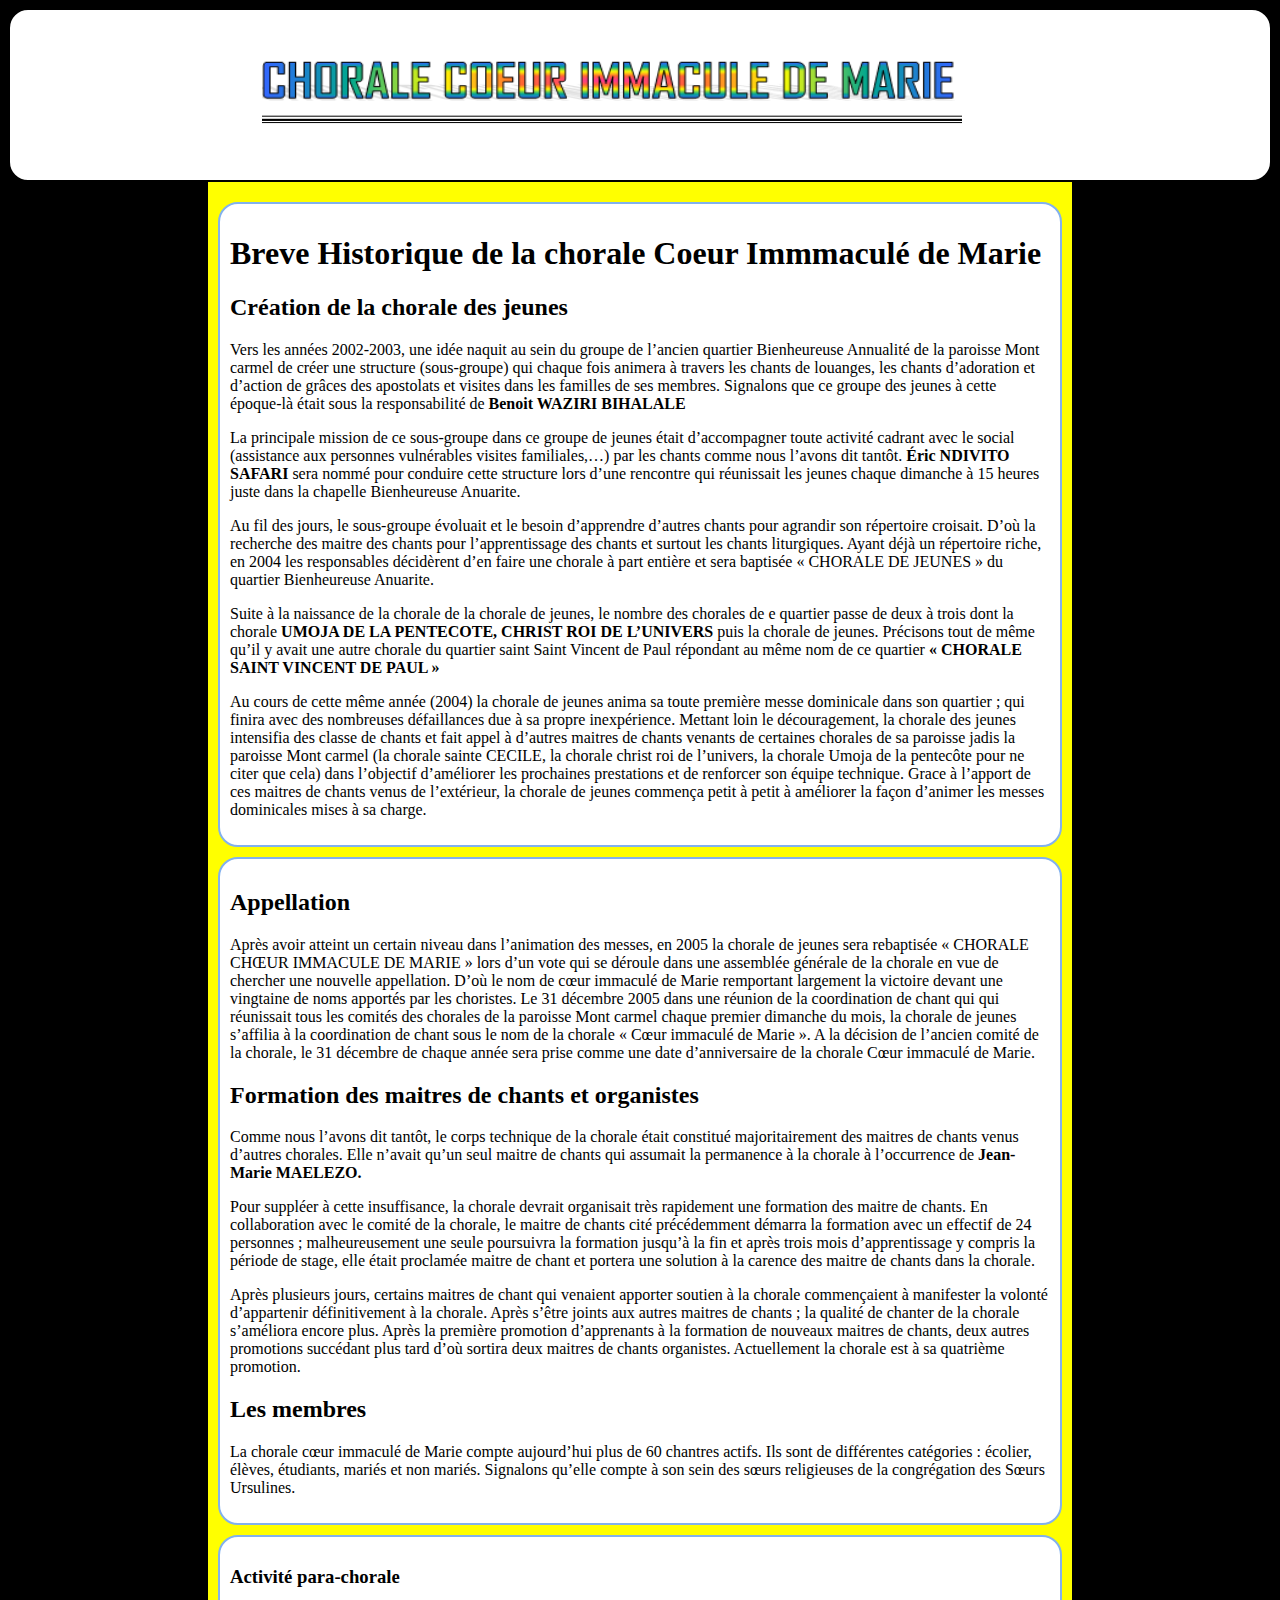
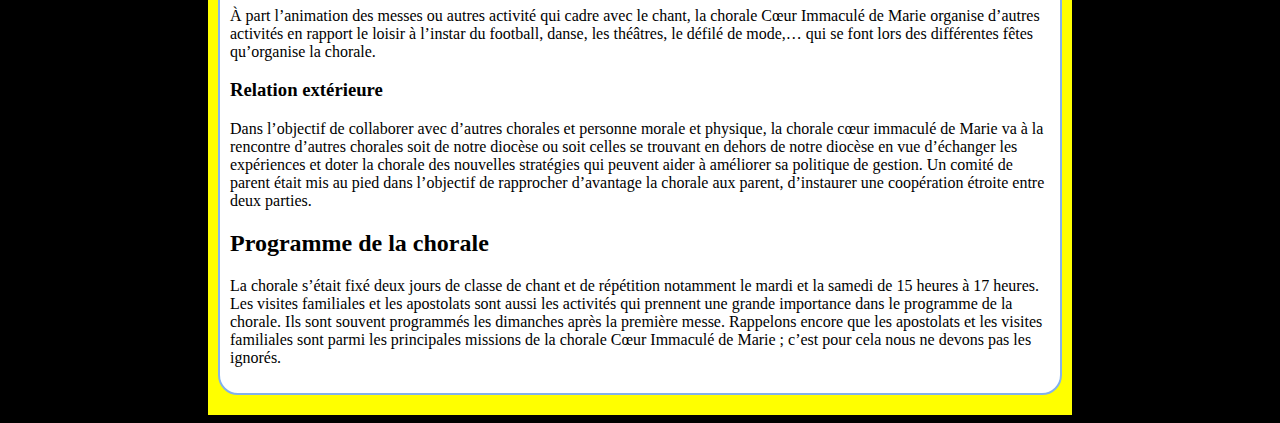
<file: About.html>
<!DOCTYPE html>
<html lang="en">
<head>
    <meta charset="UTF-8">
    <meta name="viewport" content="width=device-width, initial-scale=1.0">
    <title>Document</title>
    <link rel="stylesheet" href="About.css">
</head>
<header> <img src="images/logo-droit.png" width="700px" height="150px" alt=""></header>
<body>
    <div id="About-container">
    <div class="para">
    <h1>Breve Historique de la chorale Coeur Immmaculé de Marie</h1>
    <h2>Création de la chorale des jeunes</h2>
    <p>Vers les années 2002-2003, une idée naquit au sein du groupe de l’ancien quartier Bienheureuse Annualité de la paroisse Mont carmel de créer une structure (sous-groupe) qui chaque fois animera à travers les chants de louanges, les chants d’adoration et d’action de grâces des apostolats et visites dans les familles de ses membres. Signalons que ce groupe des jeunes à cette époque-là était sous la responsabilité de <strong>Benoit WAZIRI BIHALALE</strong></p>
    <p>La principale mission de ce sous-groupe dans ce groupe de jeunes  était d’accompagner toute activité cadrant avec le social (assistance aux personnes vulnérables visites familiales,…) par les chants comme nous l’avons dit tantôt. <strong>Éric NDIVITO SAFARI</strong> sera nommé pour conduire cette structure lors d’une rencontre qui réunissait les jeunes chaque dimanche à 15 heures juste dans la chapelle Bienheureuse Anuarite.</p>
    <p>Au fil des jours, le sous-groupe évoluait et le besoin d’apprendre d’autres chants pour agrandir son répertoire croisait. D’où la recherche des maitre des chants pour l’apprentissage des chants et surtout les chants liturgiques. Ayant déjà un répertoire riche, en 2004 les responsables décidèrent d’en faire une chorale à part entière et sera baptisée « CHORALE DE JEUNES » du quartier Bienheureuse Anuarite.</p>
    <p>Suite à la naissance de la chorale de la chorale de jeunes, le nombre des chorales de e quartier passe de deux à trois dont la chorale <strong>UMOJA DE LA PENTECOTE, CHRIST ROI DE L’UNIVERS</strong> puis la chorale de jeunes. Précisons tout de même qu’il y avait une autre chorale du quartier saint Saint Vincent de Paul répondant au même nom de ce quartier <strong>« CHORALE SAINT VINCENT DE PAUL »</strong></p>
    <p>Au cours de cette même année (2004) la chorale de jeunes anima sa toute première messe dominicale dans son quartier ; qui finira avec des nombreuses défaillances due à sa propre inexpérience. Mettant loin le découragement, la chorale des jeunes intensifia des classe de chants et fait appel à d’autres maitres de chants venants de certaines chorales de sa paroisse jadis la paroisse Mont carmel (la chorale sainte CECILE, la chorale christ roi de l’univers, la chorale Umoja de la pentecôte pour ne citer que cela) dans l’objectif d’améliorer les prochaines prestations et de renforcer son équipe technique. Grace à l’apport de ces maitres de chants venus de l’extérieur, la chorale de jeunes commença petit à petit à améliorer la façon d’animer les messes dominicales mises à sa charge.</p>
</div>
<div class="para">
    <h2>Appellation </h2>
    <p>Après avoir atteint un certain niveau dans l’animation des messes, en 2005 la chorale de jeunes  sera rebaptisée « CHORALE CHŒUR IMMACULE DE MARIE » lors d’un vote qui se déroule dans une assemblée générale de la chorale en vue de chercher une nouvelle appellation. D’où le nom de cœur immaculé de Marie remportant largement la victoire devant une vingtaine de noms apportés par les choristes.
        Le 31 décembre 2005 dans une réunion de la coordination de chant qui qui réunissait tous les comités des chorales de la paroisse Mont carmel chaque premier dimanche du mois, la chorale de jeunes s’affilia à la coordination de chant sous le nom de la chorale « Cœur immaculé de Marie ». A la décision de l’ancien comité de la chorale, le 31 décembre de chaque année sera prise comme une date d’anniversaire de la chorale Cœur immaculé de Marie.
        </p>
    <h2>Formation des maitres de chants et organistes</h2>
    <p>Comme nous l’avons dit tantôt, le corps technique de la chorale était constitué majoritairement des maitres de chants venus d’autres chorales. Elle n’avait qu’un seul maitre de chants qui assumait la permanence à la chorale à l’occurrence de <strong>Jean-Marie MAELEZO.</strong></p>
    <p>Pour suppléer à cette insuffisance, la chorale devrait organisait très rapidement une formation des maitre de chants. En collaboration avec le comité de la chorale, le maitre de chants cité précédemment démarra la formation avec un effectif de 24 personnes ; malheureusement une seule poursuivra la formation jusqu’à la fin et après trois mois d’apprentissage y compris la période de stage, elle était proclamée maitre de chant et portera une solution à la carence des maitre de chants dans la chorale.</p>
    <p>Après plusieurs jours, certains maitres de chant qui venaient apporter soutien à la chorale commençaient à manifester la volonté d’appartenir définitivement à la chorale. Après s’être joints aux autres maitres de chants ; la qualité de chanter de la chorale s’améliora encore plus. Après la première promotion d’apprenants à la formation de nouveaux maitres de chants, deux autres promotions succédant plus tard d’où sortira deux maitres de chants organistes. Actuellement la chorale est à sa quatrième promotion.</p>
     <h2>Les membres</h2>
     <p>La chorale cœur immaculé de Marie compte aujourd’hui plus de 60 chantres actifs. Ils sont de différentes catégories : écolier, élèves, étudiants, mariés et non mariés. Signalons qu’elle compte à son sein des sœurs religieuses de la congrégation des Sœurs Ursulines.</p>
    </div>
    <div class="para">
     <h3>Activité para-chorale</h3>
    <p>À part l’animation des messes ou autres activité qui cadre avec le chant, la chorale Cœur Immaculé de Marie organise d’autres activités en rapport le loisir à l’instar du football, danse, les théâtres, le défilé de mode,… qui se font lors des différentes fêtes qu’organise la chorale.</p>
     <h3>Relation extérieure</h3>
     <p>Dans l’objectif de collaborer avec d’autres chorales et personne morale et physique, la chorale cœur immaculé de Marie va à la rencontre d’autres chorales soit de notre diocèse ou soit celles se trouvant en dehors de notre diocèse en vue d’échanger les expériences et doter la chorale des nouvelles stratégies qui peuvent aider à améliorer sa politique de gestion.
        Un comité de parent était mis au pied dans l’objectif de rapprocher d’avantage la chorale aux parent, d’instaurer une coopération étroite entre deux parties.
        </p>
    <h2>Programme de la chorale</h2>
    <p>La chorale s’était fixé deux jours de classe de chant et de répétition notamment le mardi et la samedi de 15 heures à 17 heures. Les visites familiales et les apostolats sont aussi les activités qui prennent une grande importance dans le programme de la chorale. Ils sont souvent programmés les dimanches après la première messe. Rappelons encore que les apostolats et les visites familiales sont parmi les principales missions de la chorale Cœur Immaculé de Marie ; c’est pour cela nous ne devons pas les ignorés.</p>
</div>

</div>
</body>
</html>
</file>
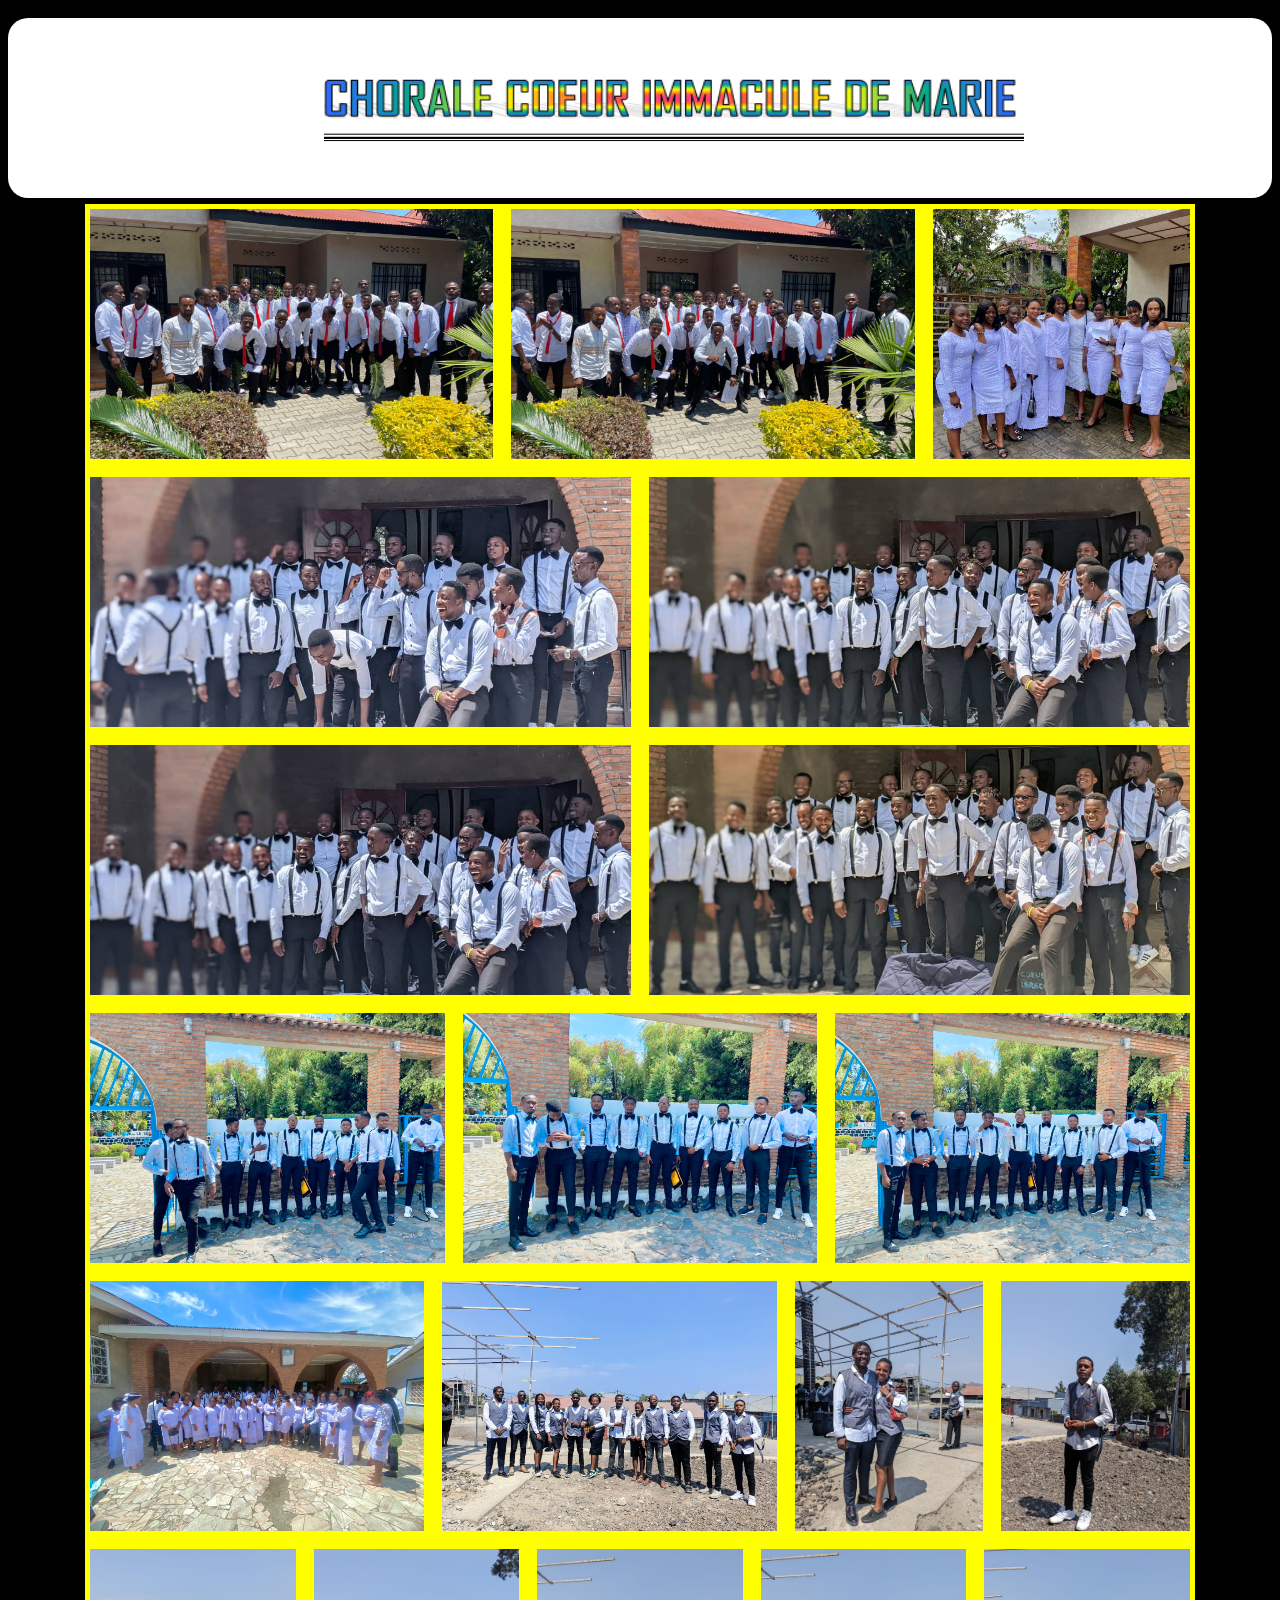
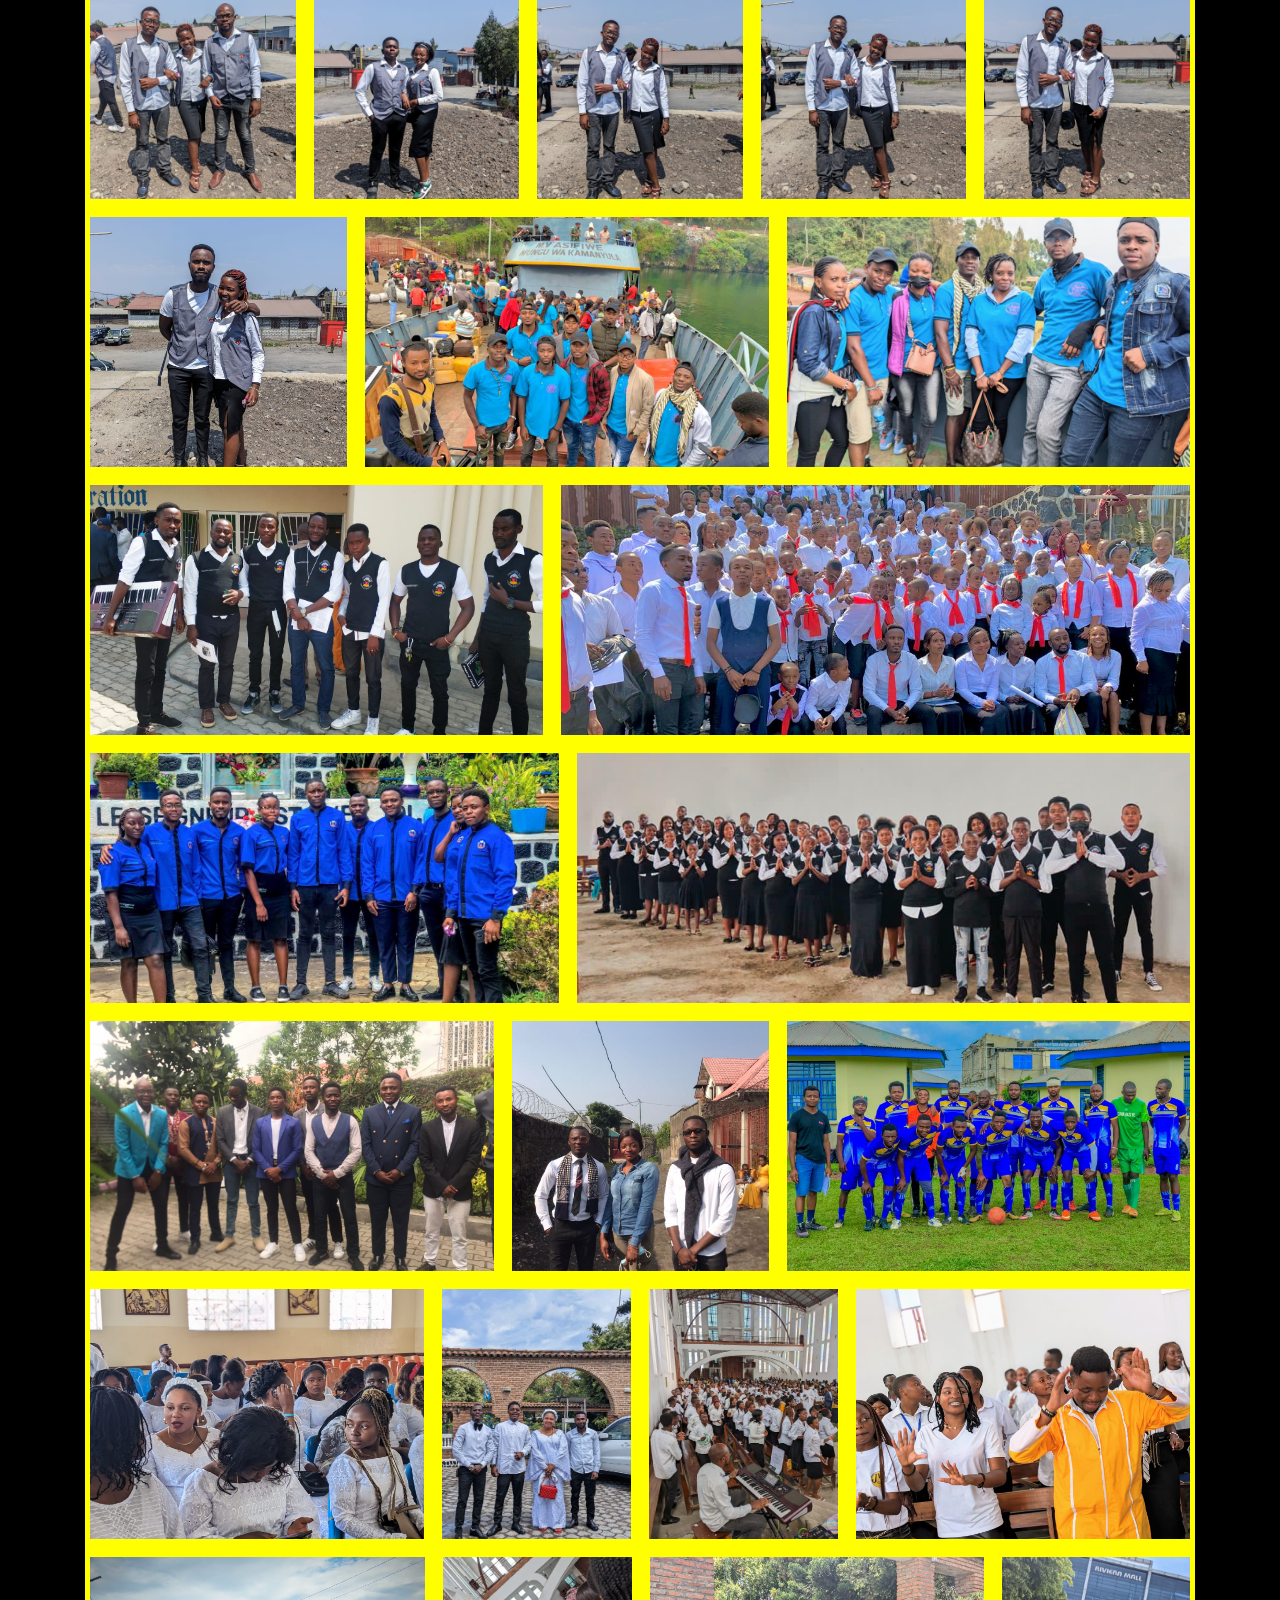
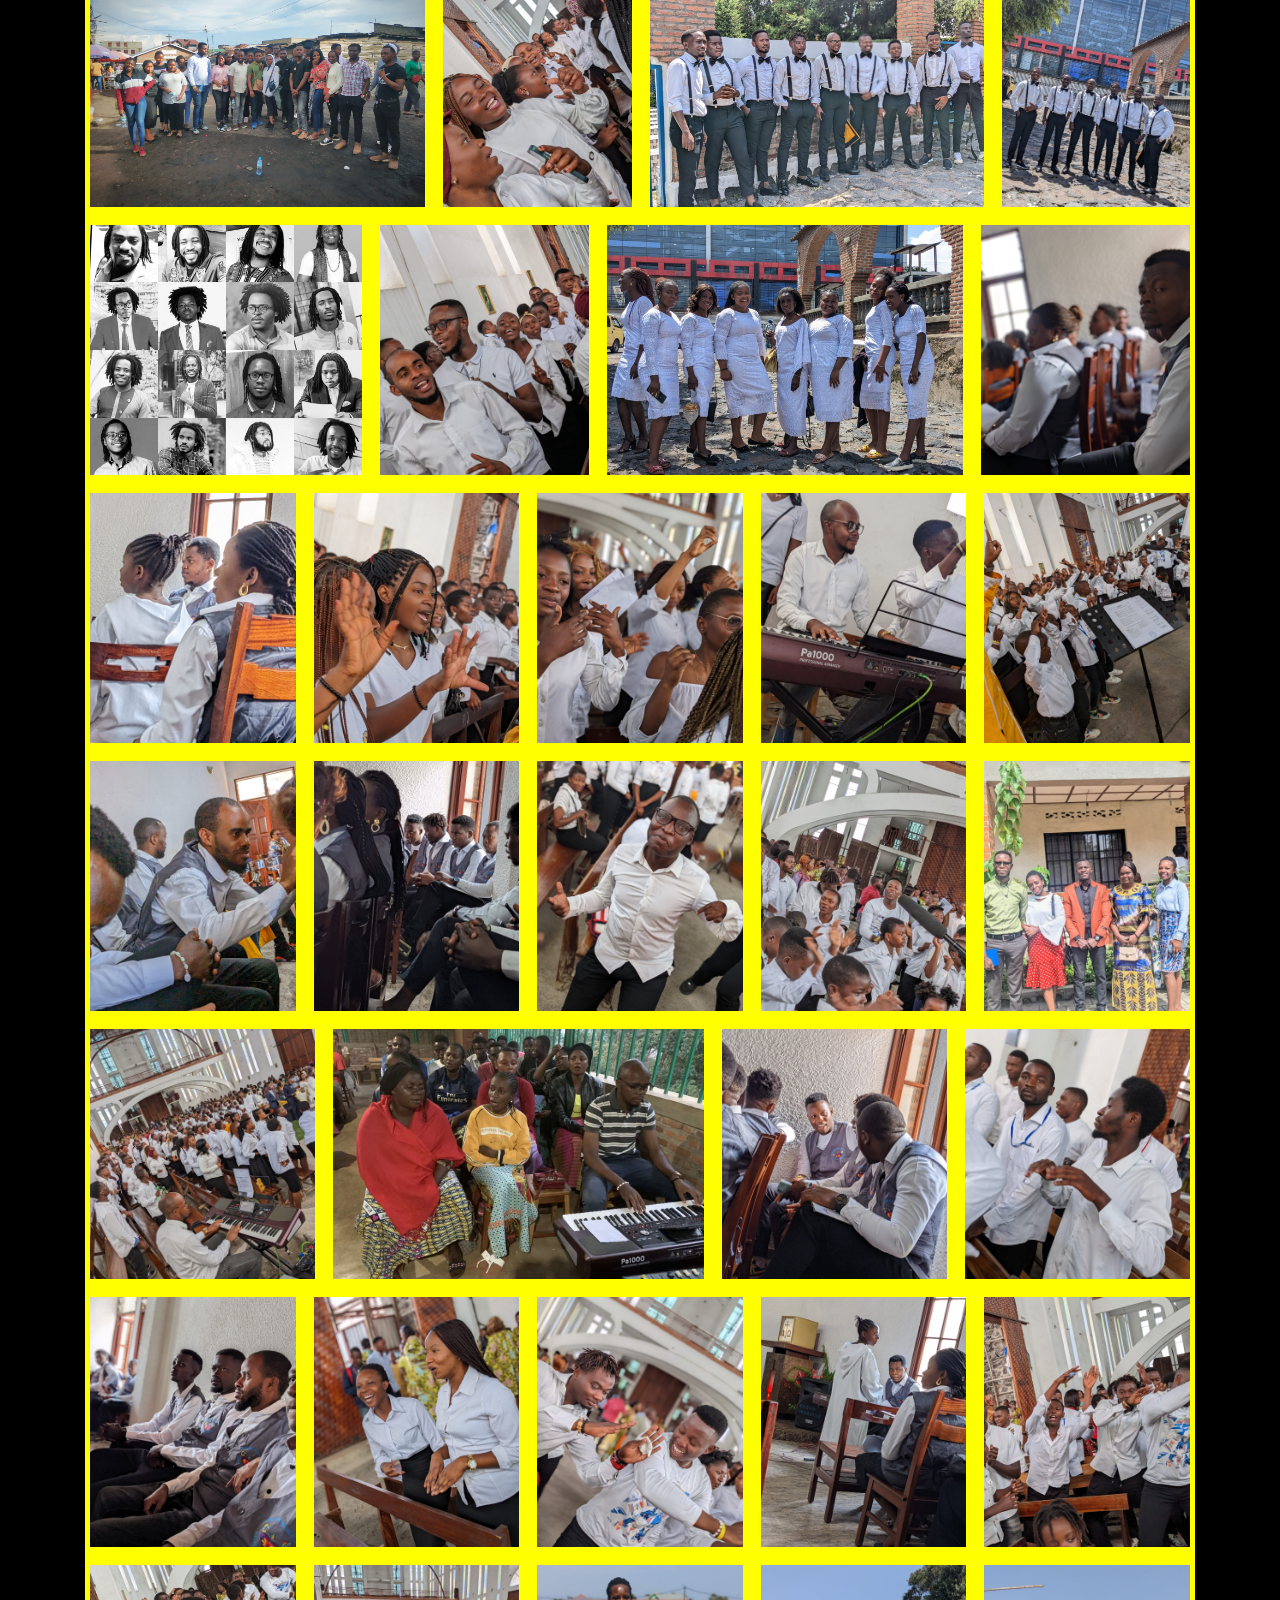
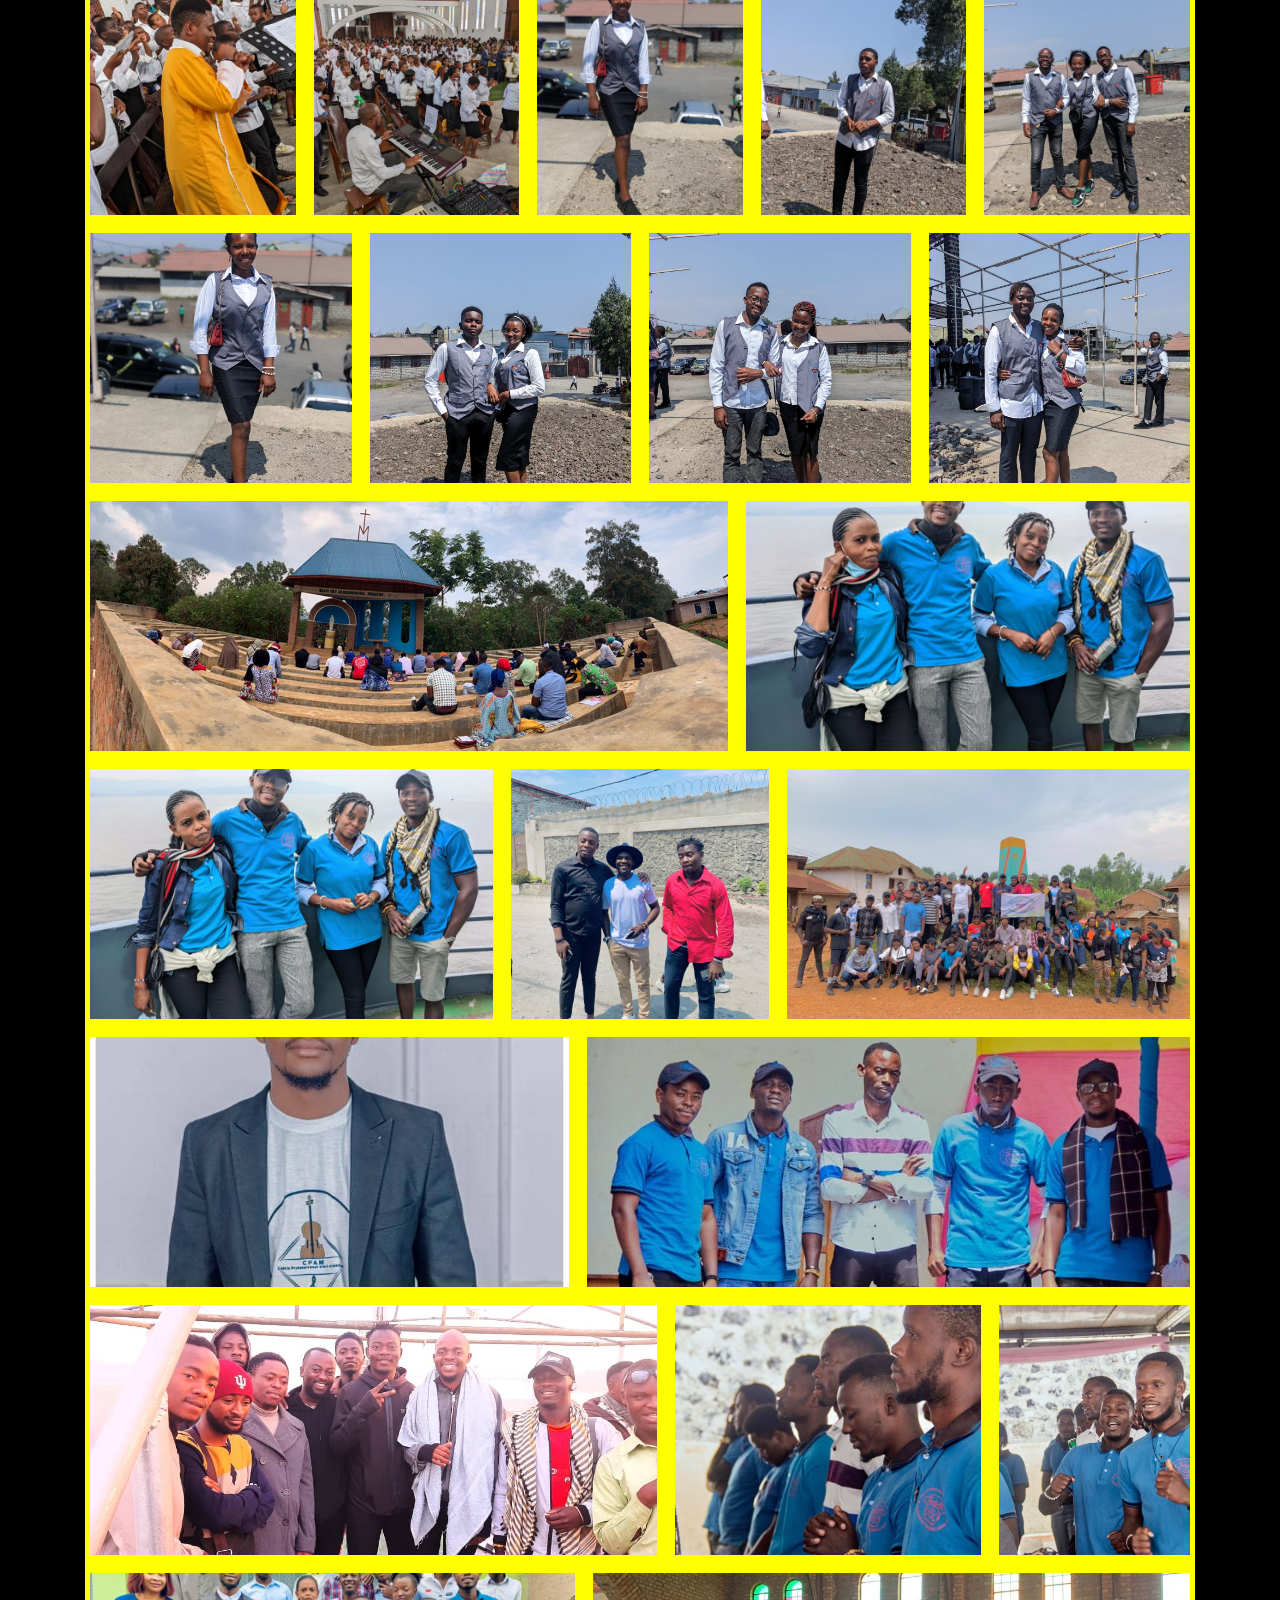
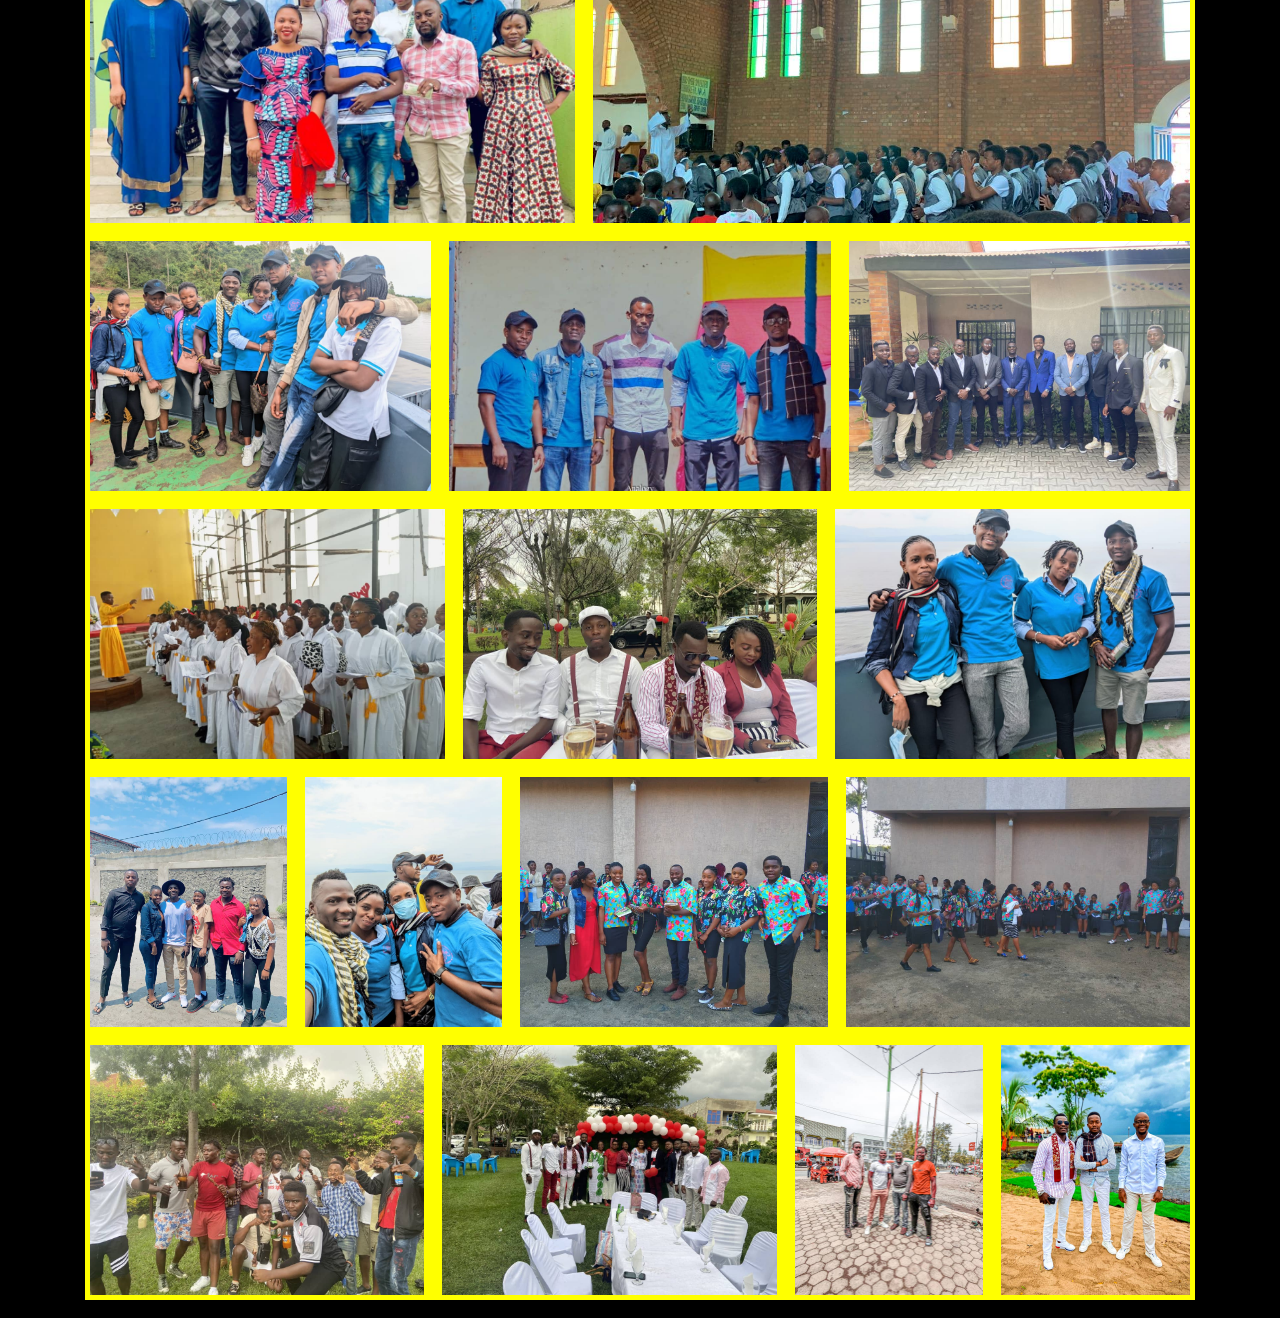
<file: galerie.html>
<!DOCTYPE html>
<html lang="en">
<head>
    <meta charset="UTF-8">
    <meta name="viewport" content="width=device-width, initial-scale=1.0">
    <title>Document</title>
    <link rel="stylesheet" href="galerie.css">
</head>
<body>
    <div class="parent">
    <header>
        <div class="hader">
         <img src="images/logo-droit.png" width="700px" height="150px" alt="">
         </div>
        </header>
    <div class="gallerie-photo">
    <ul class="mon-gallerie">
       
        <li><img src="images/IMG-20230403-WA0001.jpg" alt=""></li>
        <li><img src="images/IMG-20230403-WA0002.jpg" alt=""></li>
        <li><img src="images/IMG-20230409-WA0025.jpg" alt=""></li>
        <li><img src="images/IMG-20230505-WA0031.jpg" alt=""></li>
        <li><img src="images/IMG-20230505-WA0032.jpg" alt=""></li>
        <li><img src="images/IMG-20230505-WA0042.jpg" alt=""></li>
        <li><img src="images/IMG-20230505-WA0045.jpg" alt=""></li>
        <li><img src="images/IMG-20230505-WA0047.jpg" alt=""></li>
        <li><img src="images/IMG-20230505-WA0050.jpg" alt=""></li>
        <li><img src="images/IMG-20230505-WA0053.jpg" alt=""></li>
        <li><img src="images/IMG-20230505-WA0056.jpg" alt=""></li>
        <li><img src="images/IMG-20230823-WA0057.jpg" alt=""></li>
        <li><img src="images/IMG-20230823-WA0058.jpg" alt=""></li>
        <li><img src="images/IMG-20230823-WA0059.jpg" alt=""></li>
        <li><img src="images/IMG-20230823-WA0060.jpg" alt=""></li>
        <li><img src="images/IMG-20230823-WA0061.jpg" alt=""></li>
        <li><img src="images/IMG-20230823-WA0062.jpg" alt=""></li>
        <li><img src="images/IMG-20230823-WA0063.jpg" alt=""></li>
        <li><img src="images/IMG-20230823-WA0064.jpg" alt=""></li>
        <li><img src="images/IMG-20230823-WA0065.jpg" alt=""></li>
        <li><img src="images/IMG-20230823-WA0066.jpg" alt=""></li>
        <li><img src="images/IMG-20230823-WA0067.jpg" alt=""></li>
        <li><img src="images/IMG-20230823-WA0068.jpg" alt=""></li>
        <li><img src="images/IMG-20230823-WA0069.jpg" alt=""></li>
        <li><img src="images/IMG-20230823-WA0070.jpg" alt=""></li>
        <li><img src="images/IMG-20230823-WA0071.jpg" alt=""></li>
        <li><img src="images/IMG-20230823-WA0072.jpg" alt=""></li>
        <li><img src="images/IMG-20230823-WA0073.jpg" alt=""></li>
        <li><img src="images/IMG-20230823-WA0074.jpg" alt=""></li>
        <li><img src="images/IMG-20230823-WA0075.jpg" alt=""></li>
        <li><img src="images/IMG-20230823-WA0076.jpg" alt=""></li>
        <li><img src="images/IMG-20230823-WA0077.jpg" alt=""></li>
        <li><img src="images/IMG-20230823-WA0078.jpg" alt=""></li>
        <li><img src="images/IMG-20230823-WA0079.jpg" alt=""></li>
        <li><img src="images/IMG-20230823-WA0080.jpg" alt=""></li>
        <li><img src="images/IMG-20230823-WA0081.jpg" alt=""></li>
        <li><img src="images/IMG-20230823-WA0082.jpg" alt=""></li>
        <li><img src="images/IMG-20230823-WA0083.jpg" alt=""></li>
        <li><img src="images/IMG-20230823-WA0084.jpg" alt=""></li>
        <li><img src="images/IMG-20230823-WA0085.jpg" alt=""></li>
        <li><img src="images/IMG-20230823-WA0086.jpg" alt=""></li>
        <li><img src="images/IMG-20230823-WA0087.jpg" alt=""></li>
        <li><img src="images/IMG-20230823-WA0088.jpg" alt=""></li>
        <li><img src="images/IMG-20230823-WA0089.jpg" alt=""></li>
        <li><img src="images/IMG-20230823-WA0090.jpg" alt=""></li>
        <li><img src="images/IMG-20230823-WA0091.jpg" alt=""></li>
        <li><img src="images/IMG-20230823-WA0092.jpg" alt=""></li>
        <li><img src="images/IMG-20230823-WA0093.jpg" alt=""></li>
        <li><img src="images/IMG-20230823-WA0094.jpg" alt=""></li>
        <li><img src="images/IMG-20230823-WA0095.jpg" alt=""></li>
        <li><img src="images/IMG-20230823-WA0096.jpg" alt=""></li>
        <li><img src="images/IMG-20230823-WA0097.jpg" alt=""></li>
        <li><img src="images/IMG-20230823-WA0098.jpg" alt=""></li>
        <li><img src="images/IMG-20230823-WA0099.jpg" alt=""></li>
        <li><img src="images/IMG-20230823-WA0100.jpg" alt=""></li>
        <li><img src="images/IMG-20230823-WA0101.jpg" alt=""></li>
        <li><img src="images/IMG-20230823-WA0102.jpg" alt=""></li>
        <li><img src="images/IMG-20230823-WA0103.jpg" alt=""></li>
        <li><img src="images/IMG-20230823-WA0104.jpg" alt=""></li>
        <li><img src="images/IMG-20230823-WA0105.jpg" alt=""></li>
        <li><img src="images/IMG-20230823-WA0106.jpg" alt=""></li>
        <li><img src="images/IMG-20230823-WA0107.jpg" alt=""></li>
        <li><img src="images/IMG-20230823-WA0108.jpg" alt=""></li>
        <li><img src="images/IMG-20230823-WA0109.jpg" alt=""></li>
        <li><img src="images/IMG-20230823-WA0110.jpg" alt=""></li>
        <li><img src="images/IMG-20230823-WA0111.jpg" alt=""></li>
        <li><img src="images/IMG-20230823-WA0112.jpg" alt=""></li>
        <li><img src="images/IMG-20230823-WA0113.jpg" alt=""></li>
        <li><img src="images/IMG-20230823-WA0114.jpg" alt=""></li>
        <li><img src="images/IMG-20230823-WA0118.jpg" alt=""></li>
        <li><img src="images/IMG-20230823-WA0119.jpg" alt=""></li>
        <li><img src="images/IMG-20230823-WA0120.jpg" alt=""></li>
        <li><img src="images/IMG-20230823-WA0121.jpg" alt=""></li>
        <li><img src="images/IMG-20230823-WA0122.jpg" alt=""></li>
        <li><img src="images/IMG-20230823-WA0123.jpg" alt=""></li>
        <li><img src="images/IMG-20230823-WA0124.jpg" alt=""></li>
        <li><img src="images/IMG-20230823-WA0125.jpg" alt=""></li>
        <li><img src="images/IMG-20230823-WA0126.jpg" alt=""></li>
        <li><img src="images/IMG-20230823-WA0127.jpg" alt=""></li>
        <li><img src="images/IMG-20230823-WA0128.jpg" alt=""></li>
        <li><img src="images/IMG-20230823-WA0129.jpg" alt=""></li>
        <li><img src="images/IMG-20230823-WA0130.jpg" alt=""></li>
        <li><img src="images/IMG-20230823-WA0131.jpg" alt=""></li>
        <li><img src="images/IMG-20230823-WA0132.jpg" alt=""></li>
        <li><img src="images/IMG-20230823-WA0133.jpg" alt=""></li>
        <li><img src="images/IMG-20230823-WA0134.jpg" alt=""></li>
        <li><img src="images/IMG-20230823-WA0135.jpg" alt=""></li>
        <li><img src="images/IMG-20230823-WA0136.jpg" alt=""></li>
        <li><img src="images/IMG-20230823-WA0137.jpg" alt=""></li>
        <li><img src="images/IMG-20230823-WA0138.jpg" alt=""></li>
        <li><img src="images/IMG-20230823-WA0139.jpg" alt=""></li>
        <li><img src="images/IMG-20230823-WA0140.jpg" alt=""></li>
        <li><img src="images/IMG-20230823-WA0147.jpg" alt=""></li>
        <li><img src="images/IMG-20230823-WA0148.jpg" alt=""></li>
        <li><img src="images/IMG-20230823-WA0149.jpg" alt=""></li>
        
        
    </ul>
</div>
</div>
</body>
</html>
</file>
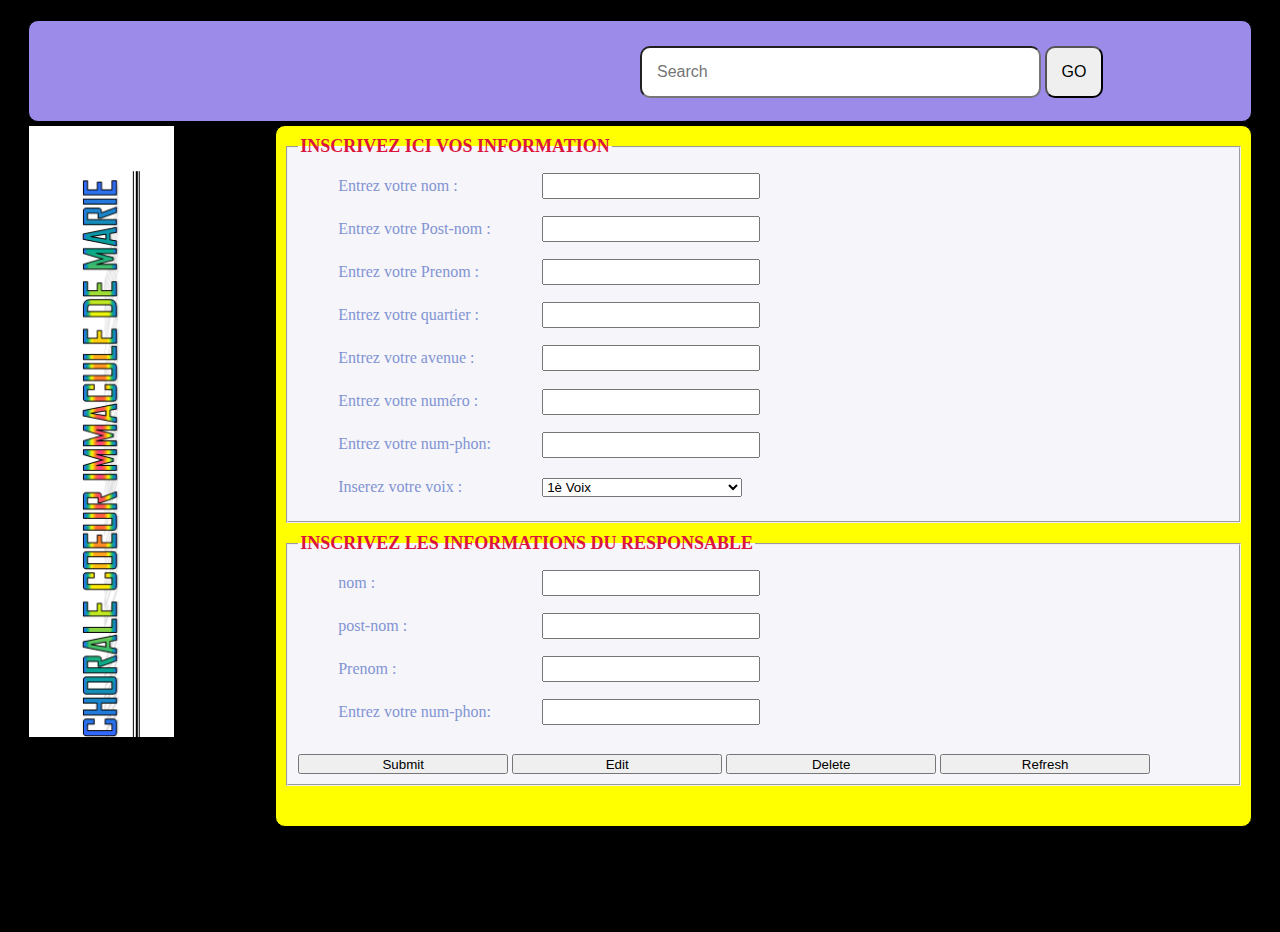
<file: inscription.html>
<!DOCTYPE html>
<html lang="en">
<head>
    <meta charset="UTF-8">
    <meta name="viewport" content="width=device-width, initial-scale=1.0">
    <title>INSCRIPTION</title>
    <link rel="stylesheet" href="inscription.css">
</head>
<body>
    <div class=parent>
        <div class="fils-0"><input id="searchbar"  type="text"
          name="search" placeholder="Search ">
          <input type="submit"value="GO">
        </div>
          
        <div class="fils-1"><div class="logo-fils"><img src="images/logo-renver.png" width="60%" height="80%"></div></div>
        <div class="fils-2"> 
            <form method="post" action="traitement.php">
                <fieldset id="section">
                <legend>Inscrivez ici vos information</legend>
                  <label for="Nom">Entrez votre nom :</label>
                  <input type="text" name="nom" id="nom" required="required"><br>
                  <label for="Nom">Entrez votre Post-nom :</label>
                  <input type="text" name="Post-nom" id="Post-nom" required="required"><br>
                  <label for="Nom">Entrez votre Prenom :</label>
                  <input type="text" name="Prenom" id="Prenom" required="required"><br>
                  <label for="Nom">Entrez votre quartier :</label>
                  <input type="text" name="quartier" id="quartier" required="required"><br>
                  <label for="Nom">Entrez votre avenue :</label>
                  <input type="text" name="avenue" id="avenue" required="required"><br>
                  <label for="Nom">Entrez votre  numéro :</label>
                  <input type="number" name="num" id="num"><br>
                  <label for="Nom">Entrez votre num-phon:</label>
                  <input type="number" name="num-phone" id="num-phone" required="required"><br>
                  <label for="text">Inserez votre voix :</label>
                  <select name="voix">
                  <optgroup>
                    <option value="1è Voix">1è Voix</option>
                    <option value="2è Voix">2è Voix"</option>
                    <option value="3è Voix">3è Voix</option>
                    <option value="4è Voix">4è Voix</option>
                  </optgroup><br>
                </select>
                     </fieldset>
            <fieldset id="section">
                <legend>Inscrivez les informations du responsable</legend>
                  <label for="Nom">nom :</label>
                  <input type="text" name="nom" id="nom" required="required"><br>
                  <label for="Nom">post-nom :</label>
                  <input type="text" name="Post-nom" id="Post-nom" required="required"><br>
                  <label for="Nom"> Prenom :</label>
                  <input type="text" name="Prenom" id="Prenom" required="required"><br>
                  <label for="Nom">Entrez votre num-phon:</label>
                  <input type="text" name="num-phone" id="num-phone" required="required"><br> <br>
                  
                  <div class="boutton">
                    <input type="submit"value="Submit">
                    <input type="submit"value="Edit">
                    <input type="submit"value="Delete">
                    <input type="submit"value="Refresh">
                </div>
          
            </fieldset>
            
             
                
            </form>
        </div>
        <div class="fils-3">3</div>
       
    </div>
    
</body>
</html>
</file>
<file: About.css>
body{
    background-color: black;
    font-family: Georgia, 'Times New Roman', Times, serif;
}
#About-container{
margin-left: 200px;
margin-right: 200px;
padding: 10px;
background-color:yellow;

}
header{
    height: 170px;
    border: solid black 2px;
    background-color: white;
    border-radius: 20px;
}
header img{
    padding-left: 20%;
}
.para{
    border: solid rgb(130, 177, 238) 2px;
    padding: 10px;
    margin-top: 10px ;
    margin-bottom: 10px;
    background-color: white;
    border-radius: 20px;
    
}
@media only screen and (max-width: 768px) {
    /* For mobile phones: */
    .About-container{
      width: 1200px
    }
}
</file>
<file: galerie.css>
header{
    height: 160px;
    margin: auto;
    padding: 10px;
    padding-left: 25%;
    background-color:white;
    margin-bottom: 6px;
    border-radius: 20px;
    
}
body{
    padding: 10px 0;
    background-color: black;

}
.mon-gallerie{
    max-width: 1100px;
    margin: auto;
    display: flex;
    flex-wrap: wrap;
    gap: 2vmin;
    padding: 2 10px;
    background-color: yellow;
    padding: 5px;


}
.mon-gallerie li{
    list-style-type: none;
    height: 250px;
    flex-grow: 1;
}
.mon-gallerie img{
    width: 100%;
    height: 100%;
    object-fit: cover;
}
.gallerie-photo{
    background-color: black;
    
}
@media  screen and(max-width:780px) {
    .header img{
        display: flex;
        flex-flow: column wrap;
    }
    
}
</file>
<file: inscription.css>
body{
    background-color: black;
    margin-top: 5px;
}
legend{
    color: crimson;
}
label {
    color: rgb(129, 148, 211);
}
.parent{
    padding: 10px;
    margin: 10px;
    display: grid;
    grid-template-columns:  0.25fr 1fr;
    grid-template-rows: 1fr 1fr 1fr; 
    grid-gap: 3px;
    height: 40vh;
  
}
#section{
    background-color: rgb(246, 245, 250);
    padding: 10px;
    margin: 10px;
}
#section input{
    width: 210px;
    height: 20px;
}
#section label{
    display: inline-block;
    width: 200px;
    padding: 10px 0px 15px 40px;
    color: rgb(129, 148, 211);
}

select{
    width: 200px;
    height: 20x;
}
#searchbar{
    margin-left: 50%;
    margin-top: 25px;
    padding:15px;
    border-radius: 10px;
  }
  .fils-0 input{
    padding:15px;
    border-radius: 10px;
    font-size: medium;
    
  }


  input[type=text] {
     width: 30%;
     -webkit-transition: width 0.15s ease-in-out;
     transition: width 0.15s ease-in-out;
     font-size: medium;
  }


legend{
    font-weight: bold;
    text-transform: uppercase;
    font-size: 18px;
}
#section:hover{
    box-shadow: 0px 5px #4729cf ;
}

.fils-0{
    border: solid black 1px;
    grid-column: 1/3;
    height: 100px;
    background-color:#9c8be9;
    border-radius:10px;
 
}

.fils-1{
    border: solid black 1px;
    height: 700px;
    border-radius:10px;
    background-color: black;
}
.logo-fils{
    border-radius:10px;
    }

.fils-2{
    border: solid black 1px;
    height: 700px;
    background-color: yellow;
    border-radius:10px;
   
   
}
.fils-3{
    border: solid black 1px;
    grid-column: 1/3;
    height: 100px;
    border-radius:10px;
 
}
</file>
